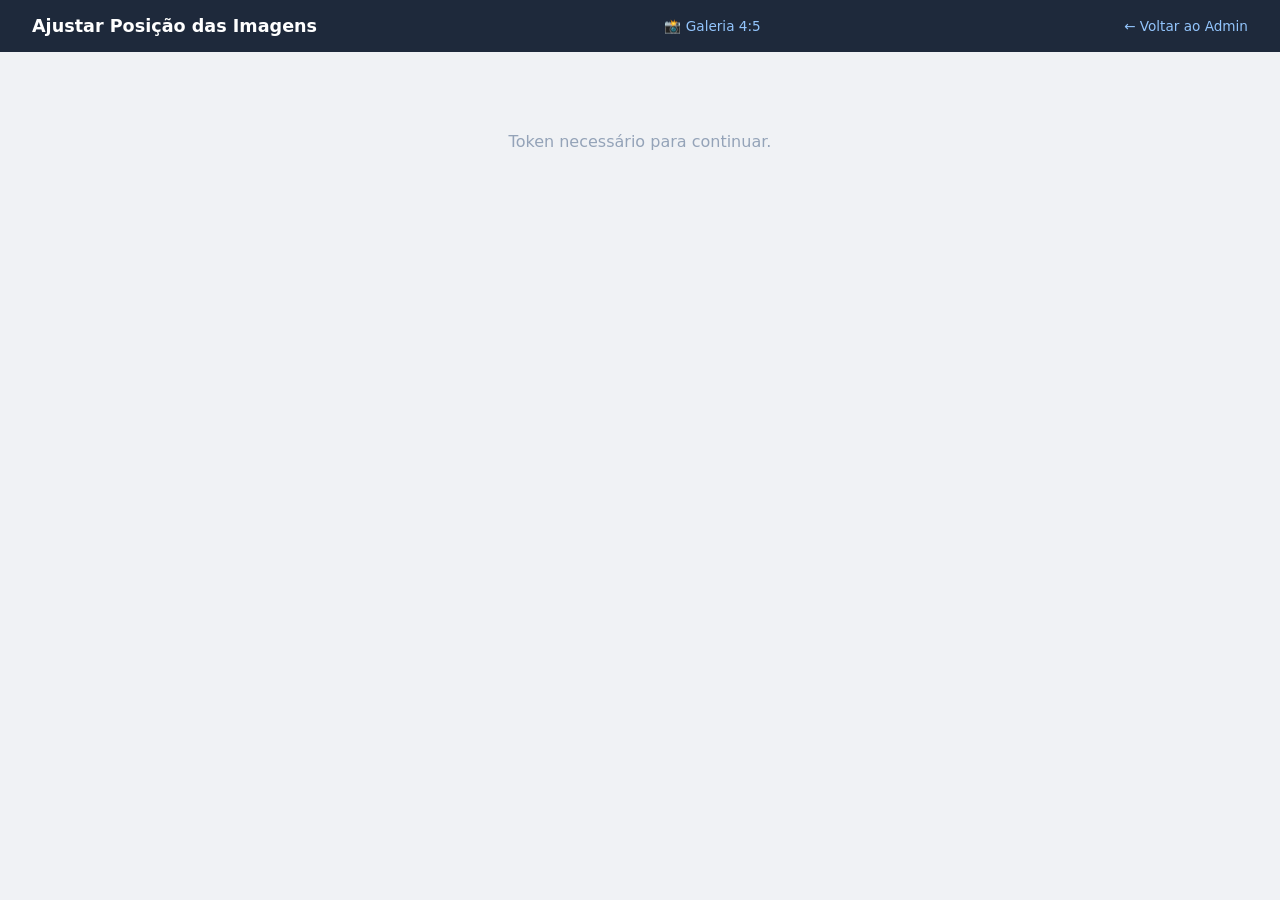
<file: admin/adjust.html>
<!DOCTYPE html>
<html lang="pt-BR">
<head>
    <meta charset="utf-8">
    <meta name="viewport" content="width=device-width, initial-scale=1.0">
    <title>Ajustar Posição das Imagens</title>
    <style>
        * { margin: 0; padding: 0; box-sizing: border-box; }
        body { font-family: 'Inter', system-ui, sans-serif; background: #f0f2f5; color: #1f2937; }
        .header { background: #1e293b; color: white; padding: 1rem 2rem; display: flex; align-items: center; justify-content: space-between; }
        .header h1 { font-size: 1.1rem; font-weight: 600; }
        .header a { color: #93c5fd; text-decoration: none; font-size: 0.85rem; }
        .container { max-width: 900px; margin: 2rem auto; padding: 0 1rem; }
        .section { background: white; border-radius: 12px; padding: 1.5rem; margin-bottom: 1.5rem; box-shadow: 0 1px 3px rgba(0,0,0,0.1); }
        .section h2 { font-size: 1rem; font-weight: 700; margin-bottom: 1rem; color: #4338ca; }
        .preview-box { position: relative; width: 100%; border-radius: 8px; overflow: hidden; background: #1a1040; margin-bottom: 1rem; }
        .preview-box.hero { aspect-ratio: 16/9; }
        .preview-box.hero-mobile { aspect-ratio: 9/16; max-width: 300px; margin: 0 auto 1rem; }
        .preview-box.gallery { aspect-ratio: 4 / 5; max-width: 320px; margin: 0 auto 1rem; cursor: grab; touch-action: none; }
        .preview-box.gallery:active { cursor: grabbing; }
        .preview-box .crop-grid {
            position: absolute;
            inset: 0;
            pointer-events: none;
            background-image:
                linear-gradient(to right, rgba(255,255,255,0.28) 1px, transparent 1px),
                linear-gradient(to bottom, rgba(255,255,255,0.28) 1px, transparent 1px);
            background-size: calc(100% / 3) 100%, 100% calc(100% / 3);
        }
        .preview-box img { width: 100%; height: 100%; object-fit: cover; display: block; user-select: none; pointer-events: none; }
        .controls { display: flex; flex-direction: column; gap: 0.75rem; }
        .control-row { display: flex; align-items: center; gap: 1rem; }
        .control-row label { min-width: 120px; font-size: 0.85rem; font-weight: 600; color: #64748b; }
        .control-row input[type="range"] { flex: 1; accent-color: #4338ca; height: 6px; }
        .control-row .value { min-width: 45px; text-align: center; font-size: 0.85rem; font-weight: 700; color: #4338ca; background: #eef2ff; padding: 4px 8px; border-radius: 6px; }
        .save-btn { background: #4338ca; color: white; border: none; padding: 0.75rem 2rem; border-radius: 8px; font-size: 0.9rem; font-weight: 600; cursor: pointer; margin-top: 1rem; }
        .save-btn:hover { background: #3730a3; }
        .save-btn:disabled { background: #94a3b8; cursor: not-allowed; }
        .status { font-size: 0.8rem; margin-top: 0.5rem; min-height: 1.2em; }
        .status.ok { color: #16a34a; }
        .status.err { color: #dc2626; }
        .loading { text-align: center; padding: 3rem; color: #94a3b8; }
        .tabs { display: flex; gap: 0.5rem; margin-bottom: 1.5rem; flex-wrap: wrap; }
        .tab { padding: 0.5rem 1.25rem; border-radius: 8px; background: #e2e8f0; cursor: pointer; font-size: 0.85rem; font-weight: 600; border: none; }
        .tab.active { background: #4338ca; color: white; }
        .gallery-grid { display: grid; grid-template-columns: repeat(auto-fill, minmax(120px, 1fr)); gap: 1rem; margin-bottom: 1rem; }
        .gallery-thumb { border-radius: 8px; overflow: hidden; cursor: pointer; border: 3px solid transparent; transition: border-color 0.2s; aspect-ratio: 4 / 5; }
        .gallery-thumb.active { border-color: #4338ca; }
        .gallery-thumb img { width: 100%; height: 100%; object-fit: cover; }
        .sub-tabs { display: flex; gap: 0.4rem; margin-bottom: 1rem; }
        .sub-tab { padding: 0.35rem 1rem; border-radius: 6px; background: #e2e8f0; cursor: pointer; font-size: 0.8rem; font-weight: 600; border: none; }
        .sub-tab.active { background: #6366f1; color: white; }
        .no-img { display: flex; align-items: center; justify-content: center; height: 200px; color: #94a3b8; font-size: 0.9rem; }
    </style>
</head>
<body>
    <div class="header">
        <h1>Ajustar Posição das Imagens</h1>
        <a href="gallery-upload.html" style="color:#93c5fd;text-decoration:none;font-size:0.85rem;margin-right:1rem;">📸 Galeria 4:5</a>
        <a href="/admin/">← Voltar ao Admin</a>
    </div>

    <div class="container">
        <div class="tabs">
            <button class="tab active" onclick="showTab('hero')">Hero Desktop</button>
            <button class="tab" onclick="showTab('mobile')">Hero Mobile</button>
            <button class="tab" onclick="showTab('gallery')">Galeria</button>
            <button class="tab" onclick="showTab('logos')">Logos</button>
            <button class="tab" onclick="showTab('banners')">Banners</button>
        </div>

        <!-- HERO DESKTOP -->
        <div id="tab-hero" class="section">
            <h2>Imagem Hero — Desktop</h2>
            <div class="preview-box hero" id="hero-preview"><div class="no-img">Nenhuma imagem configurada</div></div>
            <div class="controls">
                <div class="control-row">
                    <label>← Horizontal →</label>
                    <input type="range" id="hero-x" min="0" max="100" value="50" oninput="updateHero()">
                    <span class="value" id="hero-x-val">50%</span>
                </div>
                <div class="control-row">
                    <label>↑ Vertical ↓</label>
                    <input type="range" id="hero-y" min="0" max="100" value="0" oninput="updateHero()">
                    <span class="value" id="hero-y-val">0%</span>
                </div>
            </div>
            <button class="save-btn" onclick="saveAll()" id="save-hero">Salvar posições</button>
            <div class="status" id="status-hero"></div>
        </div>

        <!-- HERO MOBILE -->
        <div id="tab-mobile" class="section" style="display:none">
            <h2>Imagem Hero — Mobile</h2>
            <div class="preview-box hero-mobile" id="mobile-preview"><div class="no-img">Nenhuma imagem configurada</div></div>
            <div class="controls">
                <div class="control-row">
                    <label>← Horizontal →</label>
                    <input type="range" id="mobile-x" min="0" max="100" value="50" oninput="updateMobile()">
                    <span class="value" id="mobile-x-val">50%</span>
                </div>
                <div class="control-row">
                    <label>↑ Vertical ↓</label>
                    <input type="range" id="mobile-y" min="0" max="100" value="50" oninput="updateMobile()">
                    <span class="value" id="mobile-y-val">50%</span>
                </div>
            </div>
            <button class="save-btn" onclick="saveAll()">Salvar posições</button>
            <div class="status" id="status-mobile"></div>
        </div>

        <!-- GALLERY -->
        <div id="tab-gallery" class="section" style="display:none">
            <h2>Fotos da Galeria (4:5)</h2>
            <p style="font-size:0.85rem;color:#64748b;margin-bottom:1rem;">
                Para enviar fotos novas, use <a href="gallery-upload.html" style="color:#4338ca;font-weight:600;">Galeria 4:5</a>.
                Aqui você ajusta a centralização das fotos já publicadas.
            </p>
            <div class="gallery-grid" id="gallery-grid"></div>
            <div id="gallery-editor" style="display:none">
                <div class="sub-tabs">
                    <button class="sub-tab active" onclick="setGalleryView('desktop')">Desktop</button>
                    <button class="sub-tab" onclick="setGalleryView('mobile')">Mobile</button>
                </div>
                <div id="gallery-controls-desktop">
                    <div class="preview-box gallery" id="gallery-preview"><div class="crop-grid"></div></div>
                    <div class="controls">
                        <div class="control-row">
                            <label>← Horizontal →</label>
                            <input type="range" id="gallery-x" min="0" max="100" value="50" oninput="updateGallery('desktop')">
                            <span class="value" id="gallery-x-val">50%</span>
                        </div>
                        <div class="control-row">
                            <label>↑ Vertical ↓</label>
                            <input type="range" id="gallery-y" min="0" max="100" value="50" oninput="updateGallery('desktop')">
                            <span class="value" id="gallery-y-val">50%</span>
                        </div>
                    </div>
                </div>
                <div id="gallery-controls-mobile" style="display:none">
                    <div class="preview-box gallery" id="gallery-preview-m"><div class="crop-grid"></div></div>
                    <div class="controls">
                        <div class="control-row">
                            <label>← Horizontal →</label>
                            <input type="range" id="gallery-mx" min="0" max="100" value="50" oninput="updateGallery('mobile')">
                            <span class="value" id="gallery-mx-val">50%</span>
                        </div>
                        <div class="control-row">
                            <label>↑ Vertical ↓</label>
                            <input type="range" id="gallery-my" min="0" max="100" value="50" oninput="updateGallery('mobile')">
                            <span class="value" id="gallery-my-val">50%</span>
                        </div>
                    </div>
                </div>
                <button class="save-btn" onclick="saveGallery()">Salvar posição da foto</button>
                <div class="status" id="status-gallery"></div>
            </div>
        </div>
        <!-- LOGOS -->
        <div id="tab-logos" class="section" style="display:none">
            <h2>Logos — Social Proof</h2>
            <p style="font-size:0.85rem;color:#64748b;margin-bottom:1rem;">Clique em um logo para ajustar a posição.</p>
            <div class="gallery-grid" id="logos-grid"></div>
            <div id="logos-editor" style="display:none">
                <div class="sub-tabs">
                    <button class="sub-tab active" onclick="setLogosView('desktop')">Desktop</button>
                    <button class="sub-tab" onclick="setLogosView('mobile')">Mobile</button>
                </div>
                <div class="preview-box gallery" id="logos-preview" style="background:#fff;"></div>
                <div id="logos-controls-desktop">
                    <div class="controls">
                        <div class="control-row">
                            <label>← Horizontal →</label>
                            <input type="range" id="logos-x" min="0" max="100" value="50" oninput="updateLogos('desktop')">
                            <span class="value" id="logos-x-val">50%</span>
                        </div>
                        <div class="control-row">
                            <label>↑ Vertical ↓</label>
                            <input type="range" id="logos-y" min="0" max="100" value="50" oninput="updateLogos('desktop')">
                            <span class="value" id="logos-y-val">50%</span>
                        </div>
                        <div class="control-row">
                            <label>Escala</label>
                            <input type="range" id="logos-scale" min="10" max="200" value="100" oninput="updateLogos('desktop')">
                            <span class="value" id="logos-scale-val">100%</span>
                        </div>
                    </div>
                </div>
                <div id="logos-controls-mobile" style="display:none">
                    <div class="controls">
                        <div class="control-row">
                            <label>← Horizontal →</label>
                            <input type="range" id="logos-mx" min="0" max="100" value="50" oninput="updateLogos('mobile')">
                            <span class="value" id="logos-mx-val">50%</span>
                        </div>
                        <div class="control-row">
                            <label>↑ Vertical ↓</label>
                            <input type="range" id="logos-my" min="0" max="100" value="50" oninput="updateLogos('mobile')">
                            <span class="value" id="logos-my-val">50%</span>
                        </div>
                        <div class="control-row">
                            <label>Escala</label>
                            <input type="range" id="logos-mscale" min="10" max="200" value="100" oninput="updateLogos('mobile')">
                            <span class="value" id="logos-mscale-val">100%</span>
                        </div>
                    </div>
                </div>
                <button class="save-btn" onclick="saveLogos()">Salvar posição do logo</button>
                <div class="status" id="status-logos"></div>
            </div>
        </div>

        <!-- BANNERS -->
        <div id="tab-banners" class="section" style="display:none">
            <h2>Banners de Shows</h2>
            <p style="font-size:0.85rem;color:#64748b;margin-bottom:1rem;">Clique em um banner para ajustar a posição.</p>
            <div class="gallery-grid" id="banners-grid"></div>
            <div id="banners-editor" style="display:none">
                <div class="sub-tabs">
                    <button class="sub-tab active" onclick="setBannersView('desktop')">Desktop</button>
                    <button class="sub-tab" onclick="setBannersView('mobile')">Mobile</button>
                </div>
                <div id="banners-preview-wrap-desktop">
                    <div class="preview-box hero" id="banners-preview"></div>
                    <div class="controls">
                        <div class="control-row">
                            <label>← Horizontal →</label>
                            <input type="range" id="banners-x" min="0" max="100" value="50" oninput="updateBanners('desktop')">
                            <span class="value" id="banners-x-val">50%</span>
                        </div>
                        <div class="control-row">
                            <label>↑ Vertical ↓</label>
                            <input type="range" id="banners-y" min="0" max="100" value="50" oninput="updateBanners('desktop')">
                            <span class="value" id="banners-y-val">50%</span>
                        </div>
                    </div>
                </div>
                <div id="banners-preview-wrap-mobile" style="display:none">
                    <div class="preview-box hero-mobile" id="banners-preview-m"></div>
                    <div class="controls">
                        <div class="control-row">
                            <label>← Horizontal →</label>
                            <input type="range" id="banners-mx" min="0" max="100" value="50" oninput="updateBanners('mobile')">
                            <span class="value" id="banners-mx-val">50%</span>
                        </div>
                        <div class="control-row">
                            <label>↑ Vertical ↓</label>
                            <input type="range" id="banners-my" min="0" max="100" value="50" oninput="updateBanners('mobile')">
                            <span class="value" id="banners-my-val">50%</span>
                        </div>
                    </div>
                </div>
                <button class="save-btn" onclick="saveBanners()">Salvar posição do banner</button>
                <div class="status" id="status-banners"></div>
            </div>
            <div id="banners-empty" class="no-img" style="display:none;">Nenhum show com banner configurado</div>
        </div>
    </div>

    <script>
    var IS_LOCAL = location.hostname === 'localhost' || location.hostname === '127.0.0.1';
    var REPO = 'eudenysjackson/sitedenysjackson';
    var BRANCH = 'main';
    var token = '';
    var siteData = null;
    var galleryData = null;
    var socialData = null;
    var showsData = null;
    var siteSha = '';
    var gallerySha = '';
    var socialSha = '';
    var showsSha = '';
    var selectedPhoto = -1;
    var selectedLogo = -1;
    var selectedBanner = -1;
    var galleryPan = null;

    function galleryPreviewHtml(src, imgId) {
        return '<img id="' + imgId + '" src="' + src + '"><div class="crop-grid"></div>';
    }

    function bindGalleryPan(frameId, xId, yId, viewKey) {
        var frame = document.getElementById(frameId);
        if (!frame || frame.dataset.panBound) return;
        frame.dataset.panBound = '1';
        function start(e) {
            if (!document.getElementById(xId)) return;
            e.preventDefault();
            var pt = e.touches ? e.touches[0] : e;
            galleryPan = {
                xId: xId,
                yId: yId,
                viewKey: viewKey,
                startX: pt.clientX,
                startY: pt.clientY,
                startPosX: parseInt(document.getElementById(xId).value, 10),
                startPosY: parseInt(document.getElementById(yId).value, 10),
                w: frame.offsetWidth,
                h: frame.offsetHeight
            };
        }
        frame.addEventListener('mousedown', start);
        frame.addEventListener('touchstart', start, { passive: false });
    }

    document.addEventListener('mousemove', function(e) {
        if (!galleryPan) return;
        var dx = e.clientX - galleryPan.startX;
        var dy = e.clientY - galleryPan.startY;
        var x = Math.max(0, Math.min(100, Math.round(galleryPan.startPosX - (dx / galleryPan.w) * 100)));
        var y = Math.max(0, Math.min(100, Math.round(galleryPan.startPosY - (dy / galleryPan.h) * 100)));
        document.getElementById(galleryPan.xId).value = x;
        document.getElementById(galleryPan.yId).value = y;
        updateGallery(galleryPan.viewKey);
    });
    document.addEventListener('touchmove', function(e) {
        if (!galleryPan) return;
        e.preventDefault();
        var pt = e.touches[0];
        var dx = pt.clientX - galleryPan.startX;
        var dy = pt.clientY - galleryPan.startY;
        var x = Math.max(0, Math.min(100, Math.round(galleryPan.startPosX - (dx / galleryPan.w) * 100)));
        var y = Math.max(0, Math.min(100, Math.round(galleryPan.startPosY - (dy / galleryPan.h) * 100)));
        document.getElementById(galleryPan.xId).value = x;
        document.getElementById(galleryPan.yId).value = y;
        updateGallery(galleryPan.viewKey);
    }, { passive: false });
    document.addEventListener('mouseup', function() { galleryPan = null; });
    document.addEventListener('touchend', function() { galleryPan = null; });

    // Get token from Sveltia CMS or prompt
    function getToken() {
        // Try Sveltia CMS stored token
        try {
            var keys = Object.keys(localStorage);
            for (var i = 0; i < keys.length; i++) {
                var val = localStorage.getItem(keys[i]);
                if (val && val.startsWith('ghp_')) return val;
                if (val && val.startsWith('github_pat_')) return val;
                try {
                    var parsed = JSON.parse(val);
                    if (parsed && parsed.token) return parsed.token;
                    if (parsed && parsed.access_token) return parsed.access_token;
                } catch(e) {}
            }
        } catch(e) {}
        return prompt('Cole seu token do GitHub (ghp_...):');
    }

    async function ghFetch(path) {
        var res = await fetch('https://api.github.com/repos/' + REPO + '/contents/' + path + '?ref=' + BRANCH, {
            headers: { 'Authorization': 'token ' + token, 'Accept': 'application/vnd.github.v3+json' }
        });
        if (!res.ok) throw new Error('GitHub API error: ' + res.status);
        return await res.json();
    }

    async function ghSave(path, content, sha, message) {
        if (IS_LOCAL) {
            throw new Error('Modo local: este painel não publica no GitHub. Use o CMS principal (Publicar) e depois git push.');
        }
        var res = await fetch('https://api.github.com/repos/' + REPO + '/contents/' + path, {
            method: 'PUT',
            headers: { 'Authorization': 'token ' + token, 'Accept': 'application/vnd.github.v3+json', 'Content-Type': 'application/json' },
            body: JSON.stringify({ message: message, content: btoa(unescape(encodeURIComponent(content))), sha: sha, branch: BRANCH })
        });
        if (!res.ok) throw new Error('Erro ao salvar: ' + res.status);
        return await res.json();
    }

    function fixImg(p) {
        if (!p) return '';
        var raw = String(p).trim();
        if (/^https?:\/\//i.test(raw)) return raw;
        var pathPart = raw.startsWith('/') ? raw.substring(1) : raw;
        var encoded = pathPart.split('/').map(function(seg) {
            if (!seg) return seg;
            try { return encodeURIComponent(decodeURIComponent(seg)); } catch (e) { return encodeURIComponent(seg); }
        }).join('/');
        return '/' + encoded;
    }

    function parsePos(pos) {
        if (!pos) return [50, 50];
        var parts = pos.replace(/%/g, '').trim().split(/\s+/);
        var x = parseInt(parts[0], 10);
        var y = parseInt(parts[1], 10);
        return [isNaN(x) ? 50 : x, isNaN(y) ? 50 : y];
    }

    async function loadLocalJson(path) {
        var res = await fetch('/' + path + '?t=' + Date.now(), { cache: 'no-store' });
        if (!res.ok) throw new Error('Arquivo local não encontrado: ' + path);
        return await res.json();
    }

    async function init() {
        try {
            if (IS_LOCAL) {
                siteData = await loadLocalJson('content/site.json');
                galleryData = await loadLocalJson('content/gallery.json');
                socialData = await loadLocalJson('content/social_proof.json');
                showsData = await loadLocalJson('content/shows.json');
            } else {
                token = getToken();
                if (!token) { document.querySelector('.container').innerHTML = '<div class="loading">Token necessário para continuar.</div>'; return; }

                var siteFile = await ghFetch('content/site.json');
                siteSha = siteFile.sha;
                siteData = JSON.parse(decodeURIComponent(escape(atob(siteFile.content.replace(/\n/g, '')))));

                var galleryFile = await ghFetch('content/gallery.json');
                gallerySha = galleryFile.sha;
                galleryData = JSON.parse(decodeURIComponent(escape(atob(galleryFile.content.replace(/\n/g, '')))));

                var socialFile = await ghFetch('content/social_proof.json');
                socialSha = socialFile.sha;
                socialData = JSON.parse(decodeURIComponent(escape(atob(socialFile.content.replace(/\n/g, '')))));

                var showsFile = await ghFetch('content/shows.json');
                showsSha = showsFile.sha;
                showsData = JSON.parse(decodeURIComponent(escape(atob(showsFile.content.replace(/\n/g, '')))));
            }

            renderHero();
            renderMobile();
            renderGalleryGrid();
            renderLogosGrid();
            renderBannersGrid();
        } catch(e) {
            document.querySelector('.container').innerHTML = '<div class="loading">Erro: ' + e.message + '</div>';
        }
    }

    function renderHero() {
        var img = fixImg(siteData.hero_image);
        var box = document.getElementById('hero-preview');
        if (img) {
            box.innerHTML = '<img id="hero-img" src="' + img + '">';
            var pos = parsePos(siteData.hero_position);
            document.getElementById('hero-x').value = pos[0];
            document.getElementById('hero-y').value = pos[1];
            updateHero();
        }
    }

    function renderMobile() {
        var img = fixImg(siteData.hero_image_mobile || siteData.hero_image);
        var box = document.getElementById('mobile-preview');
        if (img) {
            box.innerHTML = '<img id="mobile-img" src="' + img + '">';
            var pos = parsePos(siteData.hero_position_mobile);
            document.getElementById('mobile-x').value = pos[0];
            document.getElementById('mobile-y').value = pos[1];
            updateMobile();
        }
    }

    function renderGalleryGrid() {
        var grid = document.getElementById('gallery-grid');
        if (!galleryData || !galleryData.photos || !galleryData.photos.length) {
            grid.innerHTML = '<div class="no-img">Nenhuma foto na galeria</div>';
            return;
        }
        grid.innerHTML = galleryData.photos.map(function(p, i) {
            return '<div class="gallery-thumb" onclick="selectPhoto(' + i + ')" id="gthumb-' + i + '"><img src="' + fixImg(p.image) + '"></div>';
        }).join('');
    }

    var galleryView = 'desktop';

    function setGalleryView(view) {
        galleryView = view;
        document.querySelectorAll('#tab-gallery .sub-tab').forEach(function(el) {
            el.classList.toggle('active', (view === 'desktop' && el.textContent === 'Desktop') || (view === 'mobile' && el.textContent === 'Mobile'));
        });
        document.getElementById('gallery-controls-desktop').style.display = view === 'desktop' ? 'block' : 'none';
        document.getElementById('gallery-controls-mobile').style.display = view === 'mobile' ? 'block' : 'none';
        if (selectedPhoto >= 0) {
            var photo = galleryData.photos[selectedPhoto];
            if (view === 'mobile') {
                document.getElementById('gallery-preview-m').innerHTML = galleryPreviewHtml(fixImg(photo.image), 'gallery-img-m');
                bindGalleryPan('gallery-preview-m', 'gallery-mx', 'gallery-my', 'mobile');
                updateGallery('mobile');
            } else {
                document.getElementById('gallery-preview').innerHTML = galleryPreviewHtml(fixImg(photo.image), 'gallery-img');
                bindGalleryPan('gallery-preview', 'gallery-x', 'gallery-y', 'desktop');
                updateGallery('desktop');
            }
        }
    }

    function selectPhoto(i) {
        selectedPhoto = i;
        document.querySelectorAll('#gallery-grid .gallery-thumb').forEach(function(el) { el.classList.remove('active'); });
        document.getElementById('gthumb-' + i).classList.add('active');
        document.getElementById('gallery-editor').style.display = 'block';
        var photo = galleryData.photos[i];
        // Desktop
        document.getElementById('gallery-preview').innerHTML = galleryPreviewHtml(fixImg(photo.image), 'gallery-img');
        bindGalleryPan('gallery-preview', 'gallery-x', 'gallery-y', 'desktop');
        var pos = parsePos(photo.position);
        document.getElementById('gallery-x').value = pos[0];
        document.getElementById('gallery-y').value = pos[1];
        document.getElementById('gallery-preview-m').innerHTML = galleryPreviewHtml(fixImg(photo.image), 'gallery-img-m');
        bindGalleryPan('gallery-preview-m', 'gallery-mx', 'gallery-my', 'mobile');
        var posM = parsePos(photo.position_mobile || photo.position);
        document.getElementById('gallery-mx').value = posM[0];
        document.getElementById('gallery-my').value = posM[1];
        updateGallery(galleryView);
    }

    function updateHero() {
        var x = document.getElementById('hero-x').value;
        var y = document.getElementById('hero-y').value;
        document.getElementById('hero-x-val').textContent = x + '%';
        document.getElementById('hero-y-val').textContent = y + '%';
        var img = document.getElementById('hero-img');
        if (img) img.style.objectPosition = x + '% ' + y + '%';
    }

    function updateMobile() {
        var x = document.getElementById('mobile-x').value;
        var y = document.getElementById('mobile-y').value;
        document.getElementById('mobile-x-val').textContent = x + '%';
        document.getElementById('mobile-y-val').textContent = y + '%';
        var img = document.getElementById('mobile-img');
        if (img) img.style.objectPosition = x + '% ' + y + '%';
    }

    function updateGallery(view) {
        if (view === 'mobile') {
            var x = document.getElementById('gallery-mx').value;
            var y = document.getElementById('gallery-my').value;
            document.getElementById('gallery-mx-val').textContent = x + '%';
            document.getElementById('gallery-my-val').textContent = y + '%';
            var img = document.getElementById('gallery-img-m');
            if (img) img.style.objectPosition = x + '% ' + y + '%';
        } else {
            var x = document.getElementById('gallery-x').value;
            var y = document.getElementById('gallery-y').value;
            document.getElementById('gallery-x-val').textContent = x + '%';
            document.getElementById('gallery-y-val').textContent = y + '%';
            var img = document.getElementById('gallery-img');
            if (img) img.style.objectPosition = x + '% ' + y + '%';
        }
    }

    async function saveAll() {
        var btn = document.querySelector('.save-btn');
        btn.disabled = true; btn.textContent = 'Salvando...';
        try {
            siteData.hero_position = document.getElementById('hero-x').value + '% ' + document.getElementById('hero-y').value + '%';
            siteData.hero_position_mobile = document.getElementById('mobile-x').value + '% ' + document.getElementById('mobile-y').value + '%';
            var result = await ghSave('content/site.json', JSON.stringify(siteData, null, 2) + '\n', siteSha, 'Ajuste posição hero via painel visual');
            siteSha = result.content.sha;
            setStatus('ok', 'Salvo com sucesso!');
        } catch(e) {
            setStatus('err', e.message);
        }
        btn.disabled = false; btn.textContent = 'Salvar posições';
    }

    async function saveGallery() {
        if (selectedPhoto < 0) return;
        var btn = document.querySelector('#tab-gallery .save-btn');
        btn.disabled = true; btn.textContent = 'Salvando...';
        try {
            galleryData.photos[selectedPhoto].position = document.getElementById('gallery-x').value + '% ' + document.getElementById('gallery-y').value + '%';
            galleryData.photos[selectedPhoto].position_mobile = document.getElementById('gallery-mx').value + '% ' + document.getElementById('gallery-my').value + '%';
            var result = await ghSave('content/gallery.json', JSON.stringify(galleryData, null, 2) + '\n', gallerySha, 'Ajuste posição foto galeria via painel visual');
            gallerySha = result.content.sha;
            setStatus('ok', 'Foto salva!', 'status-gallery');
        } catch(e) {
            setStatus('err', e.message, 'status-gallery');
        }
        btn.disabled = false; btn.textContent = 'Salvar posição da foto';
    }

    function setStatus(type, msg, id) {
        var els = ['status-hero', 'status-mobile', 'status-gallery'];
        if (id) els = [id];
        els.forEach(function(eid) {
            var el = document.getElementById(eid);
            if (el) { el.textContent = msg; el.className = 'status ' + type; }
        });
        setTimeout(function() { els.forEach(function(eid) { var el = document.getElementById(eid); if (el) el.textContent = ''; }); }, 3000);
    }

    // === LOGOS ===
    var logosView = 'desktop';

    function setLogosView(view) {
        logosView = view;
        document.querySelectorAll('#tab-logos .sub-tab').forEach(function(el) {
            el.classList.toggle('active', el.textContent.toLowerCase().indexOf(view) >= 0 || (view === 'desktop' && el.textContent === 'Desktop') || (view === 'mobile' && el.textContent === 'Mobile'));
        });
        document.getElementById('logos-controls-desktop').style.display = view === 'desktop' ? 'block' : 'none';
        document.getElementById('logos-controls-mobile').style.display = view === 'mobile' ? 'block' : 'none';
        // Update preview with current view's values
        updateLogos(view);
    }

    function renderLogosGrid() {
        var grid = document.getElementById('logos-grid');
        if (!socialData || !socialData.logos || !socialData.logos.length) {
            grid.innerHTML = '<div class="no-img">Nenhum logo configurado</div>';
            return;
        }
        grid.innerHTML = socialData.logos.map(function(l, i) {
            return '<div class="gallery-thumb" onclick="selectLogo(' + i + ')" id="lthumb-' + i + '" style="background:#fff;"><img src="' + fixImg(l.image) + '" style="object-fit:contain;padding:1rem;"></div>';
        }).join('');
    }

    function selectLogo(i) {
        selectedLogo = i;
        document.querySelectorAll('#logos-grid .gallery-thumb').forEach(function(el) { el.classList.remove('active'); });
        document.getElementById('lthumb-' + i).classList.add('active');
        document.getElementById('logos-editor').style.display = 'block';
        var logo = socialData.logos[i];
        var box = document.getElementById('logos-preview');
        box.innerHTML = '<img id="logos-img" src="' + fixImg(logo.image) + '" style="object-fit:contain;padding:1rem;">';
        // Desktop values
        var pos = parsePos(logo.position);
        document.getElementById('logos-x').value = pos[0];
        document.getElementById('logos-y').value = pos[1];
        document.getElementById('logos-scale').value = logo.scale || 100;
        // Mobile values
        var posM = parsePos(logo.position_mobile || logo.position);
        document.getElementById('logos-mx').value = posM[0];
        document.getElementById('logos-my').value = posM[1];
        document.getElementById('logos-mscale').value = logo.scale_mobile || logo.scale || 100;
        updateLogos(logosView);
    }

    function updateLogos(view) {
        if (view === 'mobile') {
            var x = document.getElementById('logos-mx').value;
            var y = document.getElementById('logos-my').value;
            var s = document.getElementById('logos-mscale').value;
            document.getElementById('logos-mx-val').textContent = x + '%';
            document.getElementById('logos-my-val').textContent = y + '%';
            document.getElementById('logos-mscale-val').textContent = s + '%';
        } else {
            var x = document.getElementById('logos-x').value;
            var y = document.getElementById('logos-y').value;
            var s = document.getElementById('logos-scale').value;
            document.getElementById('logos-x-val').textContent = x + '%';
            document.getElementById('logos-y-val').textContent = y + '%';
            document.getElementById('logos-scale-val').textContent = s + '%';
        }
        var img = document.getElementById('logos-img');
        if (img) {
            img.style.objectPosition = x + '% ' + y + '%';
            img.style.transform = 'scale(' + (s / 100) + ')';
        }
    }

    async function saveLogos() {
        if (selectedLogo < 0) return;
        var btn = document.querySelector('#tab-logos .save-btn');
        btn.disabled = true; btn.textContent = 'Salvando...';
        try {
            socialData.logos[selectedLogo].position = document.getElementById('logos-x').value + '% ' + document.getElementById('logos-y').value + '%';
            socialData.logos[selectedLogo].scale = parseInt(document.getElementById('logos-scale').value);
            socialData.logos[selectedLogo].position_mobile = document.getElementById('logos-mx').value + '% ' + document.getElementById('logos-my').value + '%';
            socialData.logos[selectedLogo].scale_mobile = parseInt(document.getElementById('logos-mscale').value);
            var result = await ghSave('content/social_proof.json', JSON.stringify(socialData, null, 2) + '\n', socialSha, 'Ajuste posição logo via painel visual');
            socialSha = result.content.sha;
            setStatus('ok', 'Logo salvo!', 'status-logos');
        } catch(e) {
            setStatus('err', e.message, 'status-logos');
        }
        btn.disabled = false; btn.textContent = 'Salvar posição do logo';
    }

    // === BANNERS ===
    var bannersView = 'desktop';

    function setBannersView(view) {
        bannersView = view;
        document.querySelectorAll('#tab-banners .sub-tab').forEach(function(el) {
            el.classList.toggle('active', (view === 'desktop' && el.textContent === 'Desktop') || (view === 'mobile' && el.textContent === 'Mobile'));
        });
        document.getElementById('banners-preview-wrap-desktop').style.display = view === 'desktop' ? 'block' : 'none';
        document.getElementById('banners-preview-wrap-mobile').style.display = view === 'mobile' ? 'block' : 'none';
        if (selectedBanner >= 0) {
            var show = showsData.shows[selectedBanner];
            if (view === 'mobile') {
                document.getElementById('banners-preview-m').innerHTML = '<img id="banners-img-m" src="' + fixImg(show.banner) + '">';
                updateBanners('mobile');
            } else {
                document.getElementById('banners-preview').innerHTML = '<img id="banners-img" src="' + fixImg(show.banner) + '">';
                updateBanners('desktop');
            }
        }
    }

    function renderBannersGrid() {
        var grid = document.getElementById('banners-grid');
        var emptyEl = document.getElementById('banners-empty');
        if (!showsData || !showsData.shows) {
            grid.innerHTML = '';
            emptyEl.style.display = 'block';
            return;
        }
        var withBanner = showsData.shows.filter(function(s) { return s.banner; });
        if (!withBanner.length) {
            grid.innerHTML = '';
            emptyEl.style.display = 'block';
            return;
        }
        emptyEl.style.display = 'none';
        grid.innerHTML = showsData.shows.map(function(s, i) {
            if (!s.banner) return '';
            var label = s.venue || ('Show ' + (i + 1));
            return '<div class="gallery-thumb" onclick="selectBanner(' + i + ')" id="bthumb-' + i + '"><img src="' + fixImg(s.banner) + '"><div style="position:absolute;bottom:4px;left:4px;right:4px;font-size:0.7rem;color:#fff;background:rgba(0,0,0,0.6);padding:2px 6px;border-radius:4px;text-align:center;white-space:nowrap;overflow:hidden;text-overflow:ellipsis;">' + label + '</div></div>';
        }).join('');
    }

    function selectBanner(i) {
        selectedBanner = i;
        document.querySelectorAll('#banners-grid .gallery-thumb').forEach(function(el) { el.classList.remove('active'); });
        document.getElementById('bthumb-' + i).classList.add('active');
        document.getElementById('banners-editor').style.display = 'block';
        var show = showsData.shows[i];
        // Desktop
        document.getElementById('banners-preview').innerHTML = '<img id="banners-img" src="' + fixImg(show.banner) + '">';
        var pos = parsePos(show.banner_position);
        document.getElementById('banners-x').value = pos[0];
        document.getElementById('banners-y').value = pos[1];
        // Mobile
        document.getElementById('banners-preview-m').innerHTML = '<img id="banners-img-m" src="' + fixImg(show.banner) + '">';
        var posM = parsePos(show.banner_position_mobile || show.banner_position);
        document.getElementById('banners-mx').value = posM[0];
        document.getElementById('banners-my').value = posM[1];
        updateBanners(bannersView);
    }

    function updateBanners(view) {
        if (view === 'mobile') {
            var x = document.getElementById('banners-mx').value;
            var y = document.getElementById('banners-my').value;
            document.getElementById('banners-mx-val').textContent = x + '%';
            document.getElementById('banners-my-val').textContent = y + '%';
            var img = document.getElementById('banners-img-m');
            if (img) img.style.objectPosition = x + '% ' + y + '%';
        } else {
            var x = document.getElementById('banners-x').value;
            var y = document.getElementById('banners-y').value;
            document.getElementById('banners-x-val').textContent = x + '%';
            document.getElementById('banners-y-val').textContent = y + '%';
            var img = document.getElementById('banners-img');
            if (img) img.style.objectPosition = x + '% ' + y + '%';
        }
    }

    async function saveBanners() {
        if (selectedBanner < 0) return;
        var btn = document.querySelector('#tab-banners .save-btn');
        btn.disabled = true; btn.textContent = 'Salvando...';
        try {
            showsData.shows[selectedBanner].banner_position = document.getElementById('banners-x').value + '% ' + document.getElementById('banners-y').value + '%';
            showsData.shows[selectedBanner].banner_position_mobile = document.getElementById('banners-mx').value + '% ' + document.getElementById('banners-my').value + '%';
            var result = await ghSave('content/shows.json', JSON.stringify(showsData, null, 2) + '\n', showsSha, 'Ajuste posição banner via painel visual');
            showsSha = result.content.sha;
            setStatus('ok', 'Banner salvo!', 'status-banners');
        } catch(e) {
            setStatus('err', e.message, 'status-banners');
        }
        btn.disabled = false; btn.textContent = 'Salvar posição do banner';
    }

    function showTab(name) {
        ['hero', 'mobile', 'gallery', 'logos', 'banners'].forEach(function(t) {
            document.getElementById('tab-' + t).style.display = t === name ? 'block' : 'none';
        });
        var tabMap = { hero: 'Desktop', mobile: 'Mobile', gallery: 'Galeria', logos: 'Logos', banners: 'Banners' };
        document.querySelectorAll('.tab').forEach(function(el) {
            el.classList.toggle('active', el.textContent.indexOf(tabMap[name]) >= 0);
        });
    }

    init();
    </script>
</body>
</html>
</file>
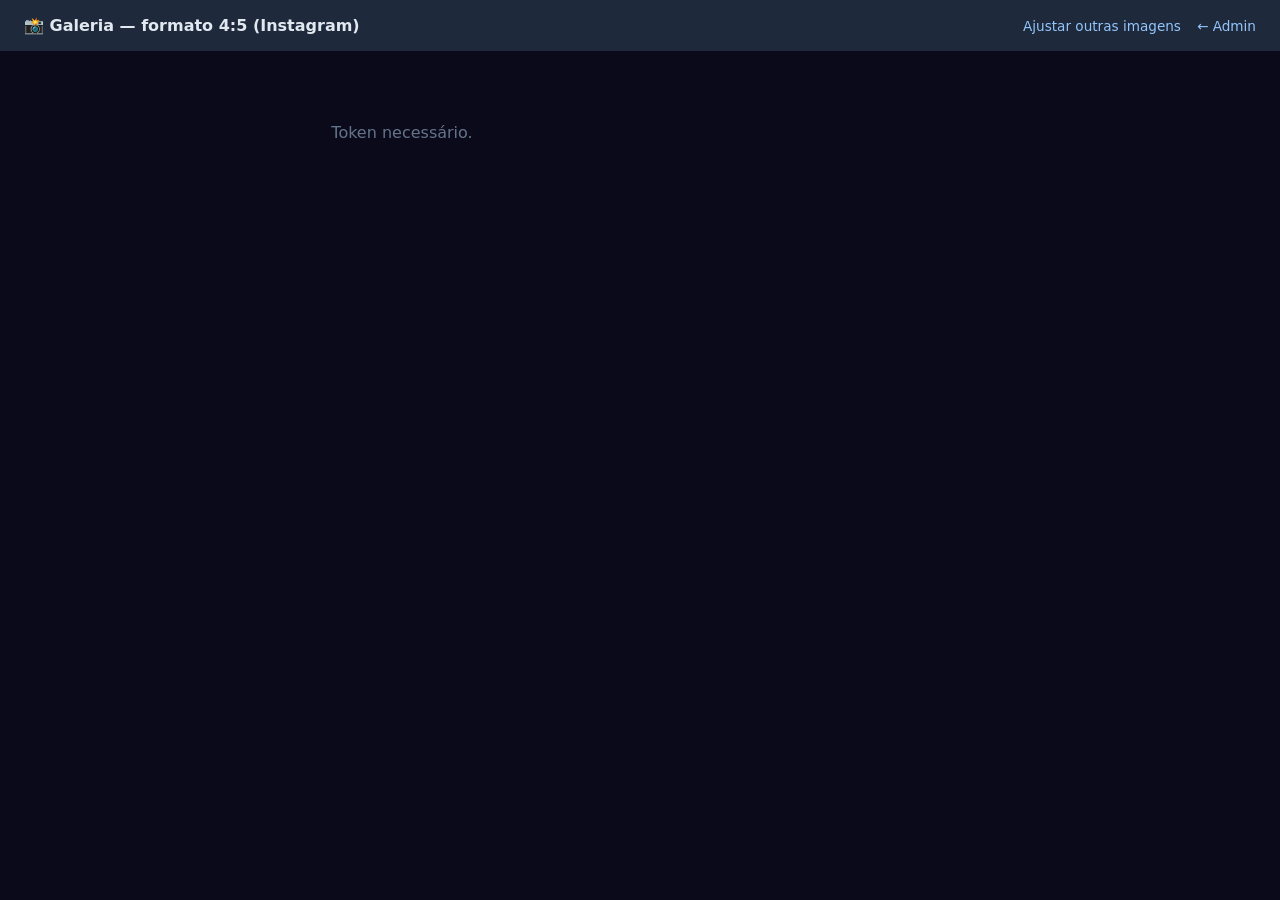
<file: admin/gallery-upload.html>
<!DOCTYPE html>
<html lang="pt-BR">
<head>
    <meta charset="utf-8">
    <meta name="viewport" content="width=device-width, initial-scale=1.0">
    <title>Galeria 4:5 — Upload</title>
    <style>
        * { margin: 0; padding: 0; box-sizing: border-box; }
        body { font-family: 'Inter', system-ui, sans-serif; background: #0a0a1a; color: #e2e8f0; min-height: 100vh; }
        .header { background: #1e293b; padding: 1rem 1.5rem; display: flex; align-items: center; justify-content: space-between; gap: 1rem; flex-wrap: wrap; }
        .header h1 { font-size: 1rem; font-weight: 700; }
        .header a { color: #93c5fd; text-decoration: none; font-size: 0.85rem; }
        .layout { max-width: 960px; margin: 0 auto; padding: 1.5rem 1rem 3rem; display: grid; gap: 1.5rem; }
        @media (min-width: 768px) { .layout { grid-template-columns: 1fr 1fr; align-items: start; } }
        .panel { background: #111827; border: 1px solid rgba(255,255,255,0.08); border-radius: 16px; padding: 1.25rem; }
        .panel h2 { font-size: 0.9rem; font-weight: 700; color: #c9a96e; margin-bottom: 1rem; letter-spacing: 0.05em; text-transform: uppercase; }
        .upload-zone {
            border: 2px dashed rgba(201, 169, 110, 0.45);
            border-radius: 12px;
            padding: 2rem 1rem;
            text-align: center;
            cursor: pointer;
            transition: border-color 0.2s, background 0.2s;
            background: rgba(26, 16, 64, 0.4);
        }
        .upload-zone:hover, .upload-zone.dragover { border-color: #c9a96e; background: rgba(67, 56, 202, 0.15); }
        .upload-zone p { font-size: 0.9rem; color: #94a3b8; margin-top: 0.5rem; }
        .upload-zone strong { color: #f8fafc; display: block; font-size: 1rem; }
        .upload-zone input { display: none; }
        .crop-stage { display: flex; flex-direction: column; align-items: center; gap: 1rem; }
        .crop-frame {
            position: relative;
            width: 100%;
            max-width: 320px;
            aspect-ratio: 4 / 5;
            border-radius: 12px;
            overflow: hidden;
            background: #1a1040;
            cursor: grab;
            touch-action: none;
            box-shadow: 0 8px 32px rgba(0,0,0,0.4);
        }
        .crop-frame:active { cursor: grabbing; }
        .crop-frame img {
            width: 100%;
            height: 100%;
            object-fit: cover;
            display: block;
            user-select: none;
            pointer-events: none;
        }
        .crop-grid {
            position: absolute;
            inset: 0;
            pointer-events: none;
            background-image:
                linear-gradient(to right, rgba(255,255,255,0.28) 1px, transparent 1px),
                linear-gradient(to bottom, rgba(255,255,255,0.28) 1px, transparent 1px);
            background-size: calc(100% / 3) 100%, 100% calc(100% / 3);
        }
        .crop-grid::after {
            content: '';
            position: absolute;
            inset: 0;
            border: 1px solid rgba(255,255,255,0.2);
        }
        .crop-hint { font-size: 0.75rem; color: #64748b; text-align: center; }
        .controls { width: 100%; max-width: 320px; display: flex; flex-direction: column; gap: 0.65rem; }
        .control-row { display: flex; align-items: center; gap: 0.75rem; }
        .control-row label { min-width: 90px; font-size: 0.75rem; font-weight: 600; color: #94a3b8; }
        .control-row input[type="range"] { flex: 1; accent-color: #4338ca; height: 5px; }
        .control-row .value { min-width: 42px; text-align: center; font-size: 0.75rem; font-weight: 700; color: #a5b4fc; }
        .field { margin-top: 0.75rem; }
        .field label { display: block; font-size: 0.75rem; font-weight: 600; color: #94a3b8; margin-bottom: 0.35rem; }
        .field input[type="text"] {
            width: 100%;
            padding: 0.6rem 0.75rem;
            border-radius: 8px;
            border: 1px solid rgba(255,255,255,0.12);
            background: #0f172a;
            color: #f8fafc;
            font-size: 0.85rem;
        }
        .btn-row { display: flex; flex-wrap: wrap; gap: 0.5rem; margin-top: 1rem; }
        .btn {
            border: none;
            border-radius: 8px;
            padding: 0.7rem 1.25rem;
            font-size: 0.85rem;
            font-weight: 700;
            cursor: pointer;
            transition: opacity 0.2s;
        }
        .btn:disabled { opacity: 0.5; cursor: not-allowed; }
        .btn-primary { background: #4338ca; color: #fff; }
        .btn-primary:hover:not(:disabled) { background: #3730a3; }
        .btn-ghost { background: transparent; color: #94a3b8; border: 1px solid rgba(255,255,255,0.15); }
        .status { font-size: 0.8rem; margin-top: 0.75rem; min-height: 1.2em; }
        .status.ok { color: #4ade80; }
        .status.err { color: #f87171; }
        .thumb-grid { display: grid; grid-template-columns: repeat(auto-fill, minmax(88px, 1fr)); gap: 0.5rem; }
        .thumb {
            aspect-ratio: 4 / 5;
            border-radius: 8px;
            overflow: hidden;
            cursor: pointer;
            border: 2px solid transparent;
            opacity: 0.85;
            transition: border-color 0.2s, opacity 0.2s;
            position: relative;
        }
        .thumb:hover { opacity: 1; }
        .thumb.active { border-color: #4338ca; opacity: 1; }
        .thumb img { width: 100%; height: 100%; object-fit: cover; }
        .thumb-delete {
            position: absolute;
            top: 6px;
            right: 6px;
            width: 28px;
            height: 28px;
            border: none;
            border-radius: 50%;
            background: rgba(220, 38, 38, 0.92);
            color: #fff;
            font-size: 16px;
            line-height: 1;
            cursor: pointer;
            display: flex;
            align-items: center;
            justify-content: center;
            z-index: 2;
            opacity: 0;
            transition: opacity 0.2s;
        }
        .thumb:hover .thumb-delete,
        .thumb.active .thumb-delete { opacity: 1; }
        .empty { color: #64748b; font-size: 0.85rem; padding: 1rem 0; }
        .hidden { display: none !important; }
        .loading { text-align: center; padding: 3rem; color: #64748b; }
        .local-badge {
            background: rgba(74, 222, 128, 0.15);
            border: 1px solid rgba(74, 222, 128, 0.35);
            color: #86efac;
            font-size: 0.75rem;
            padding: 0.5rem 0.75rem;
            border-radius: 8px;
            margin-bottom: 1rem;
            grid-column: 1 / -1;
        }
    </style>
</head>
<body>
    <div class="header">
        <h1>📸 Galeria — formato 4:5 (Instagram)</h1>
        <div style="display:flex;gap:1rem;flex-wrap:wrap;">
            <a href="adjust.html">Ajustar outras imagens</a>
            <a href="/admin/">← Admin</a>
        </div>
    </div>

    <div class="layout" id="app">
        <div class="loading">Carregando...</div>
    </div>

    <script>
    var REPO = 'eudenysjackson/sitedenysjackson';
    var BRANCH = 'main';
    var LOCAL_API = 'http://localhost:8082';
    var isLocalMode = location.hostname === 'localhost' || location.hostname === '127.0.0.1';
    var token = '';
    var galleryData = { photos: [] };
    var gallerySha = '';
    var posX = 50;
    var posY = 50;
    var previewUrl = '';
    var pendingFile = null;
    var editingIndex = -1;
    var isNewUpload = false;
    var panState = null;

    async function localFetchGallery() {
        var res = await fetch(LOCAL_API + '/api/gallery');
        if (!res.ok) throw new Error('API local offline');
        return await res.json();
    }

    async function localSaveGallery(data) {
        var res = await fetch(LOCAL_API + '/api/gallery', {
            method: 'POST',
            headers: { 'Content-Type': 'application/json' },
            body: JSON.stringify(data)
        });
        if (!res.ok) throw new Error('Erro ao salvar gallery.json');
    }

    async function localUploadImage(filename, base64) {
        var res = await fetch(LOCAL_API + '/api/upload', {
            method: 'POST',
            headers: { 'Content-Type': 'application/json' },
            body: JSON.stringify({ filename: filename, data: base64 })
        });
        if (!res.ok) throw new Error('Erro ao salvar imagem');
        return await res.json();
    }

    async function checkLocalApi() {
        var res = await fetch(LOCAL_API + '/api/health');
        return res.ok;
    }

    function getToken() {
        try {
            var keys = Object.keys(localStorage);
            for (var i = 0; i < keys.length; i++) {
                var val = localStorage.getItem(keys[i]);
                if (val && (val.startsWith('ghp_') || val.startsWith('github_pat_'))) return val;
                try {
                    var parsed = JSON.parse(val);
                    if (parsed && parsed.token) return parsed.token;
                    if (parsed && parsed.access_token) return parsed.access_token;
                } catch (e) {}
            }
        } catch (e) {}
        return prompt('Cole seu token do GitHub (ghp_...):');
    }

    async function ghFetch(path) {
        var res = await fetch('https://api.github.com/repos/' + REPO + '/contents/' + path + '?ref=' + BRANCH, {
            headers: { 'Authorization': 'token ' + token, 'Accept': 'application/vnd.github.v3+json' }
        });
        if (!res.ok) throw new Error('GitHub API: ' + res.status);
        return await res.json();
    }

    async function ghPut(path, contentB64, message, sha) {
        var body = { message: message, content: contentB64, branch: BRANCH };
        if (sha) body.sha = sha;
        var res = await fetch('https://api.github.com/repos/' + REPO + '/contents/' + path, {
            method: 'PUT',
            headers: { 'Authorization': 'token ' + token, 'Accept': 'application/vnd.github.v3+json', 'Content-Type': 'application/json' },
            body: JSON.stringify(body)
        });
        if (!res.ok) throw new Error('Erro ao salvar: ' + res.status);
        return await res.json();
    }

    function fixImg(p) {
        if (!p) return '';
        var raw = String(p).trim();
        if (/^https?:\/\//i.test(raw)) return raw;
        var pathPart = raw.startsWith('/') ? raw.substring(1) : raw;
        var encoded = pathPart.split('/').map(function(seg) {
            if (!seg) return seg;
            try { return encodeURIComponent(decodeURIComponent(seg)); } catch (e) { return encodeURIComponent(seg); }
        }).join('/');
        return '/' + encoded;
    }

    function slugify(name) {
        return name.toLowerCase()
            .normalize('NFD').replace(/[\u0300-\u036f]/g, '')
            .replace(/[^a-z0-9]+/g, '-')
            .replace(/^-+|-+$/g, '') || 'foto';
    }

    function renderApp() {
        var localBanner = isLocalMode
            ? '<div class="local-badge">Modo local — salva só na sua pasta. Não publica no site ao vivo. Recarregue <a href="http://localhost:8080/#midias" style="color:#bbf7d0">localhost:8080/#midias</a> para ver.</div>'
            : '';

        document.getElementById('app').innerHTML = localBanner +
            '<div class="panel">' +
                '<h2>Nova foto</h2>' +
                '<div class="upload-zone" id="upload-zone">' +
                    '<input type="file" id="file-input" accept="image/jpeg,image/png,image/webp">' +
                    '<strong>Arraste ou clique para enviar</strong>' +
                    '<p>Formato 4:5 · JPG, PNG ou WebP · ideal 1080×1350px</p>' +
                '</div>' +
                '<div id="editor" class="crop-stage hidden" style="margin-top:1rem;">' +
                    '<div class="crop-frame" id="crop-frame">' +
                        '<img id="crop-img" src="" alt="Preview">' +
                        '<div class="crop-grid"></div>' +
                    '</div>' +
                    '<p class="crop-hint">Arraste a imagem ou use os controles para centralizar na grade</p>' +
                    '<div class="controls">' +
                        '<div class="control-row"><label>Horizontal</label><input type="range" id="pos-x" min="0" max="100" value="50"><span class="value" id="pos-x-val">50%</span></div>' +
                        '<div class="control-row"><label>Vertical</label><input type="range" id="pos-y" min="0" max="100" value="50"><span class="value" id="pos-y-val">50%</span></div>' +
                    '</div>' +
                    '<div class="field"><label>Legenda (opcional)</label><input type="text" id="caption" placeholder="Ex: Show no Imperator"></div>' +
                    '<div class="btn-row">' +
                        '<button class="btn btn-primary" id="save-btn" onclick="savePhoto()">' + (isLocalMode ? 'Salvar localmente' : 'Publicar no site') + '</button>' +
                        '<button class="btn btn-ghost" onclick="resetEditor()">Cancelar</button>' +
                    '</div>' +
                    '<div class="status" id="status"></div>' +
                '</div>' +
            '</div>' +
            '<div class="panel">' +
                '<h2>Fotos publicadas</h2>' +
                '<p style="font-size:0.75rem;color:#64748b;margin:-0.5rem 0 0.75rem;">Clique na foto para ajustar · passe o mouse e use × para excluir</p>' +
                '<div class="thumb-grid" id="thumb-grid"></div>' +
            '</div>';

        bindUpload();
        bindPan();
        document.getElementById('pos-x').addEventListener('input', syncFromSliders);
        document.getElementById('pos-y').addEventListener('input', syncFromSliders);
        renderThumbs();
    }

    function bindUpload() {
        var zone = document.getElementById('upload-zone');
        var input = document.getElementById('file-input');
        zone.addEventListener('click', function() { input.click(); });
        zone.addEventListener('dragover', function(e) { e.preventDefault(); zone.classList.add('dragover'); });
        zone.addEventListener('dragleave', function() { zone.classList.remove('dragover'); });
        zone.addEventListener('drop', function(e) {
            e.preventDefault();
            zone.classList.remove('dragover');
            if (e.dataTransfer.files[0]) loadFile(e.dataTransfer.files[0]);
        });
        input.addEventListener('change', function() {
            if (input.files[0]) loadFile(input.files[0]);
        });
    }

    function loadFile(file) {
        if (!file.type.match(/^image\/(jpeg|png|webp)$/)) {
            setStatus('err', 'Use JPG, PNG ou WebP.');
            return;
        }
        pendingFile = file;
        isNewUpload = true;
        editingIndex = -1;
        if (previewUrl && previewUrl.startsWith('blob:')) URL.revokeObjectURL(previewUrl);
        previewUrl = URL.createObjectURL(file);
        showEditor(previewUrl, 50, 50, '');
    }

    function showEditor(src, x, y, caption) {
        posX = x;
        posY = y;
        document.getElementById('editor').classList.remove('hidden');
        document.getElementById('upload-zone').classList.add('hidden');
        document.getElementById('crop-img').src = src;
        document.getElementById('caption').value = caption || '';
        document.getElementById('pos-x').value = x;
        document.getElementById('pos-y').value = y;
        syncFromSliders();
    }

    function resetEditor() {
        document.getElementById('editor').classList.add('hidden');
        document.getElementById('upload-zone').classList.remove('hidden');
        pendingFile = null;
        isNewUpload = false;
        editingIndex = -1;
        document.querySelectorAll('.thumb').forEach(function(t) { t.classList.remove('active'); });
        setStatus('', '');
    }

    function syncFromSliders() {
        posX = parseInt(document.getElementById('pos-x').value, 10);
        posY = parseInt(document.getElementById('pos-y').value, 10);
        document.getElementById('pos-x-val').textContent = posX + '%';
        document.getElementById('pos-y-val').textContent = posY + '%';
        var img = document.getElementById('crop-img');
        if (img) img.style.objectPosition = posX + '% ' + posY + '%';
    }

    function bindPan() {
        document.addEventListener('touchmove', onPanMove, { passive: false });
        document.addEventListener('touchend', endPan);
    }

    function startPan(e) {
        var frame = document.getElementById('crop-frame');
        if (!frame || document.getElementById('editor').classList.contains('hidden')) return;
        e.preventDefault();
        var pt = e.touches ? e.touches[0] : e;
        panState = { startX: pt.clientX, startY: pt.clientY, startPosX: posX, startPosY: posY, w: frame.offsetWidth, h: frame.offsetHeight };
    }

    function onPanMove(e) {
        if (!panState) return;
        e.preventDefault();
        var pt = e.touches ? e.touches[0] : e;
        var dx = pt.clientX - panState.startX;
        var dy = pt.clientY - panState.startY;
        posX = Math.max(0, Math.min(100, Math.round(panState.startPosX - (dx / panState.w) * 100)));
        posY = Math.max(0, Math.min(100, Math.round(panState.startPosY - (dy / panState.h) * 100)));
        document.getElementById('pos-x').value = posX;
        document.getElementById('pos-y').value = posY;
        syncFromSliders();
    }

    document.addEventListener('mousemove', function(e) {
        if (!panState || e.touches) return;
        onPanMove(e);
    });
    document.addEventListener('mouseup', endPan);

    function endPan() { panState = null; }

    document.addEventListener('DOMContentLoaded', function() {
        document.addEventListener('mousedown', function(e) {
            if (e.target.closest('#crop-frame')) startPan(e);
        });
        document.addEventListener('touchstart', function(e) {
            if (e.target.closest('#crop-frame')) startPan(e);
        }, { passive: false });
    });

    function renderThumbs() {
        var grid = document.getElementById('thumb-grid');
        if (!galleryData.photos.length) {
            grid.innerHTML = '<p class="empty">Nenhuma foto ainda.</p>';
            return;
        }
        grid.innerHTML = galleryData.photos.map(function(p, i) {
            var cap = p.caption ? escapeHtml(p.caption) : 'Foto ' + (i + 1);
            return '<div class="thumb" id="thumb-' + i + '">' +
                '<button type="button" class="thumb-delete" title="Excluir" onclick="deletePhoto(' + i + ', event)">×</button>' +
                '<img src="' + fixImg(p.image) + '" alt="' + cap + '" onclick="editExisting(' + i + ')">' +
                '</div>';
        }).join('');
    }

    function escapeHtml(str) {
        return String(str).replace(/&/g, '&amp;').replace(/</g, '&lt;').replace(/"/g, '&quot;');
    }

    async function deletePhoto(i, e) {
        if (e) e.stopPropagation();
        var photo = galleryData.photos[i];
        var label = photo.caption || ('Foto ' + (i + 1));
        if (!confirm('Excluir "' + label + '" da galeria?')) return;

        galleryData.photos.splice(i, 1);
        if (editingIndex === i) resetEditor();
        else if (editingIndex > i) editingIndex--;

        try {
            if (isLocalMode) {
                await localSaveGallery(galleryData);
                setStatus('ok', 'Foto removida localmente.');
            } else {
                var result = await ghPut('content/gallery.json', btoa(unescape(encodeURIComponent(JSON.stringify(galleryData, null, 2) + '\n'))), 'Remover foto da galeria', gallerySha);
                gallerySha = result.content.sha;
                setStatus('ok', 'Foto removida. Site atualiza em 1–3 min.');
            }
            renderThumbs();
        } catch (err) {
            setStatus('err', err.message);
        }
    }

    function editExisting(i) {
        editingIndex = i;
        isNewUpload = false;
        pendingFile = null;
        var photo = galleryData.photos[i];
        var pos = (photo.position || '50% 50%').replace(/%/g, '').trim().split(/\s+/);
        document.querySelectorAll('.thumb').forEach(function(t) { t.classList.remove('active'); });
        document.getElementById('thumb-' + i).classList.add('active');
        var px = parseInt(pos[0], 10);
        var py = parseInt(pos[1], 10);
        showEditor(fixImg(photo.image), isNaN(px) ? 50 : px, isNaN(py) ? 50 : py, photo.caption || '');
    }

    function readFileAsBase64(file) {
        return new Promise(function(resolve, reject) {
            var reader = new FileReader();
            reader.onload = function() { resolve(reader.result.split(',')[1]); };
            reader.onerror = reject;
            reader.readAsDataURL(file);
        });
    }

    async function savePhoto() {
        var btn = document.getElementById('save-btn');
        btn.disabled = true;
        btn.textContent = isLocalMode ? 'Salvando...' : 'Publicando...';
        var posStr = posX + '% ' + posY + '%';
        var caption = document.getElementById('caption').value.trim();

        try {
            if (isNewUpload && pendingFile) {
                var ext = pendingFile.name.split('.').pop().toLowerCase();
                if (ext === 'jpeg') ext = 'jpg';
                var fname = 'gallery-' + slugify(pendingFile.name.replace(/\.[^.]+$/, '')) + '-' + Date.now() + '.' + ext;
                var b64 = await readFileAsBase64(pendingFile);

                if (isLocalMode) {
                    var uploaded = await localUploadImage(fname, b64);
                    galleryData.photos.push({
                        image: uploaded.path,
                        caption: caption,
                        position: posStr,
                        position_mobile: posStr
                    });
                } else {
                    await ghPut('images/uploads/' + fname, b64, 'Upload galeria 4:5: ' + fname);
                    galleryData.photos.push({
                        image: '/images/uploads/' + fname,
                        caption: caption,
                        position: posStr,
                        position_mobile: posStr
                    });
                }
            } else if (editingIndex >= 0) {
                galleryData.photos[editingIndex].caption = caption;
                galleryData.photos[editingIndex].position = posStr;
                galleryData.photos[editingIndex].position_mobile = posStr;
            } else {
                throw new Error('Selecione ou envie uma imagem.');
            }

            if (isLocalMode) {
                await localSaveGallery(galleryData);
                setStatus('ok', 'Salvo localmente! Abra localhost:8080/#midias e recarregue (Ctrl+Shift+R).');
            } else {
                var result = await ghPut('content/gallery.json', btoa(unescape(encodeURIComponent(JSON.stringify(galleryData, null, 2) + '\n'))), 'Atualizar galeria 4:5', gallerySha);
                gallerySha = result.content.sha;
                setStatus('ok', 'Publicado! O site atualiza em 1–3 min.');
            }
            renderThumbs();
            if (isNewUpload) resetEditor();
        } catch (e) {
            setStatus('err', e.message);
        }
        btn.disabled = false;
        btn.textContent = isLocalMode ? 'Salvar localmente' : 'Publicar no site';
    }

    function setStatus(type, msg) {
        var el = document.getElementById('status');
        if (!el) return;
        el.textContent = msg;
        el.className = 'status' + (type ? ' ' + type : '');
    }

    async function init() {
        if (isLocalMode) {
            try {
                if (!(await checkLocalApi())) throw new Error('offline');
                galleryData = await localFetchGallery();
                if (!galleryData.photos) galleryData.photos = [];
            } catch (e) {
                document.getElementById('app').innerHTML =
                    '<div class="loading" style="max-width:520px;margin:2rem auto;line-height:1.6;">' +
                    '<strong style="color:#f87171;display:block;margin-bottom:0.75rem;">API local não está rodando</strong>' +
                    'Abra um terminal na pasta do projeto e execute:<br><br>' +
                    '<code style="background:#1e293b;padding:0.5rem;border-radius:6px;display:block;">node scripts/local-api.js</code><br>' +
                    'Depois recarregue esta página.' +
                    '</div>';
                return;
            }
            renderApp();
            return;
        }

        token = getToken();
        if (!token) {
            document.getElementById('app').innerHTML = '<div class="loading">Token necessário.</div>';
            return;
        }
        try {
            var file = await ghFetch('content/gallery.json');
            gallerySha = file.sha;
            galleryData = JSON.parse(decodeURIComponent(escape(atob(file.content.replace(/\n/g, '')))));
            if (!galleryData.photos) galleryData.photos = [];
        } catch (e) {
            galleryData = { photos: [] };
        }
        renderApp();
    }

    init();
    </script>
</body>
</html>
</file>
